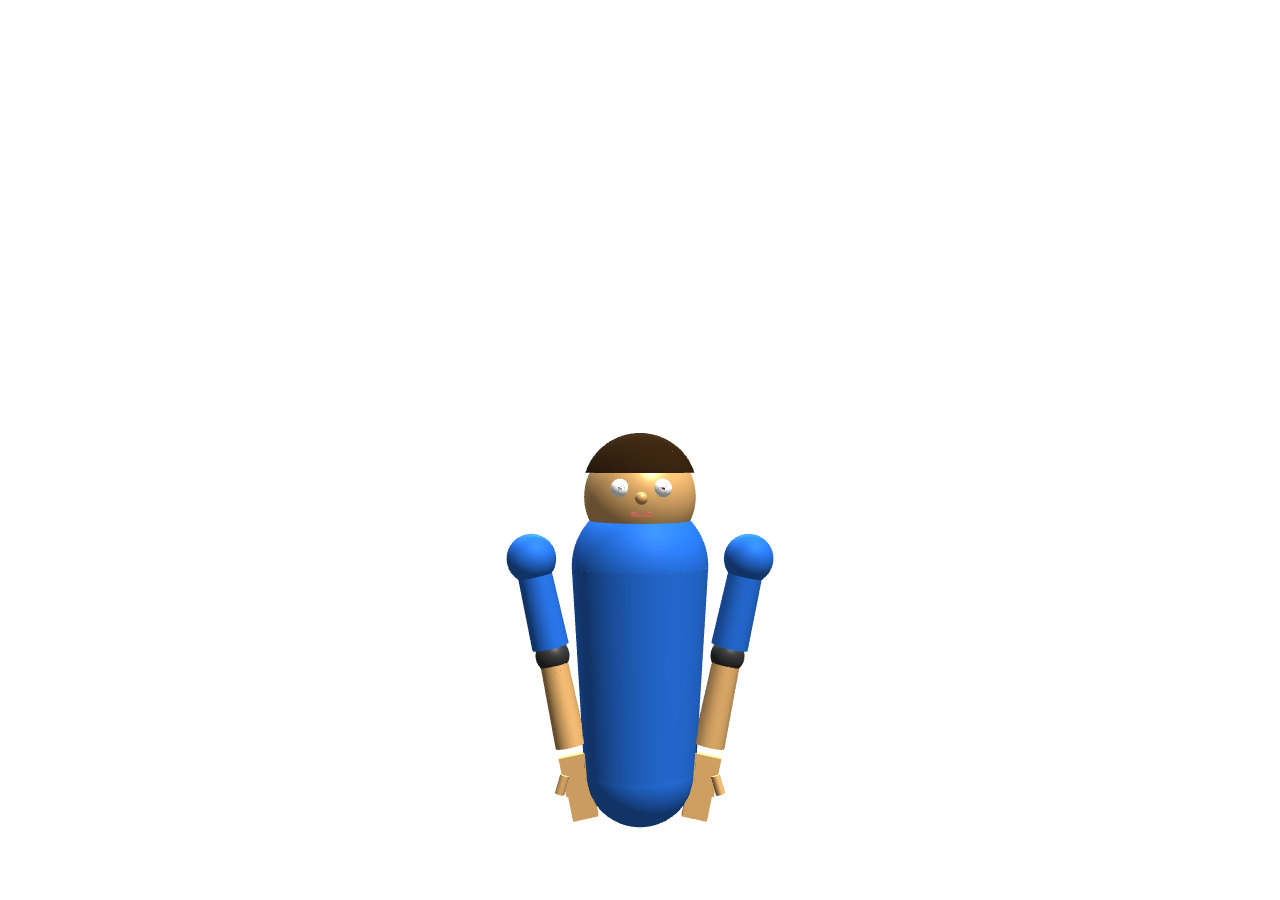
<file: connectvoice_app/assets/html/avatar3d.html>
<!DOCTYPE html>
<html lang="es">
<head>
    <meta charset="UTF-8">
    <meta name="viewport" content="width=device-width, initial-scale=1.0, user-scalable=no">
    <title>LSC Avatar 3D</title>
    <style>
        body { margin: 0; padding: 0; overflow: hidden; background-color: transparent; }
        canvas { display: block; width: 100vw; height: 100vh; }
    </style>
    <script src="three.min.js"></script>
    <script src="tween.min.js"></script>
</head>
<body>
    <script>
        // ═══════════════════════════════════════════════════════════════
        //  DICCIONARIO LSC — 100 SEÑAS
        //  Basado en descripciones reales de la Lengua de Señas Colombiana.
        //  Cada seña = array de keyframes con ángulos en grados.
        //  shoulder:[flexión, abducción, rotación-Z]
        //  elbow:[flexión, 0, 0]   wrist:[flexión, desviación, rotación]
        //  Negativo en shoulder-Z = brazo se separa del cuerpo hacia el lado derecho
        //  Negativo en elbow-X = el antebrazo se dobla hacia arriba
        // ═══════════════════════════════════════════════════════════════
        const DICT = {
// ── SALUDOS Y CORTESÍA ──
// HOLA: Mano abierta cerca de la sien, se mueve hacia afuera (saludo tipo visera)
"hola":[
  {duration:.4, rightArm:{shoulder:[20,0,-70],elbow:[-120,0,0],wrist:[0,0,0]}},
  {duration:.3, rightArm:{shoulder:[20,0,-70],elbow:[-80,0,0],wrist:[0,0,0]}},
  {duration:.3, rightArm:{shoulder:[20,0,-70],elbow:[-120,0,0],wrist:[0,0,0]}}
],
// COMO ESTAS: Ambas manos frente al pecho, dedos en garra, giro/rotación
"como estas":[
  {duration:.5, rightArm:{shoulder:[40,0,-30],elbow:[-100,0,0],wrist:[30,0,0]}, leftArm:{shoulder:[40,0,30],elbow:[-100,0,0],wrist:[30,0,0]}},
  {duration:.5, rightArm:{shoulder:[40,0,-30],elbow:[-100,0,0],wrist:[-30,0,0]}, leftArm:{shoulder:[40,0,30],elbow:[-100,0,0],wrist:[-30,0,0]}},
  {duration:.4, rightArm:{shoulder:[50,0,-40],elbow:[-60,0,0],wrist:[0,0,0]}, leftArm:{shoulder:[50,0,40],elbow:[-60,0,0],wrist:[0,0,0]}}
],
// BIEN: Mano plana toca pecho y se mueve hacia afuera/arriba con pulgar arriba
"bien":[
  {duration:.5, rightArm:{shoulder:[30,0,-10],elbow:[-110,0,0],wrist:[0,0,0]}},
  {duration:.5, rightArm:{shoulder:[40,0,-30],elbow:[-60,0,0],wrist:[20,0,0]}}
],
// MAL: Mano baja desde el pecho con gesto negativo
"mal":[
  {duration:.5, rightArm:{shoulder:[30,0,-10],elbow:[-110,0,0],wrist:[0,0,0]}},
  {duration:.5, rightArm:{shoulder:[10,0,-10],elbow:[-40,0,0],wrist:[-30,0,0]}}
],
// GRACIAS: Mano cerca de barbilla/boca, se desplaza hacia adelante con palma abierta
"gracias":[
  {duration:.5, rightArm:{shoulder:[40,0,-10],elbow:[-130,0,0],wrist:[0,0,0]}},
  {duration:.5, rightArm:{shoulder:[30,0,-20],elbow:[-80,0,0],wrist:[20,0,0]}}
],
// DE NADA: Ambas manos abiertas frente al pecho, se mueven hacia los lados
"de nada":[
  {duration:.5, rightArm:{shoulder:[30,0,-20],elbow:[-90,0,0],wrist:[0,0,0]}, leftArm:{shoulder:[30,0,20],elbow:[-90,0,0],wrist:[0,0,0]}},
  {duration:.5, rightArm:{shoulder:[30,0,-50],elbow:[-60,0,0],wrist:[0,0,0]}, leftArm:{shoulder:[30,0,50],elbow:[-60,0,0],wrist:[0,0,0]}}
],
// POR FAVOR: Mano abierta en el pecho, movimiento circular
"por favor":[
  {duration:.4, rightArm:{shoulder:[30,0,-10],elbow:[-110,0,0],wrist:[0,0,0]}},
  {duration:.4, rightArm:{shoulder:[30,0,-10],elbow:[-110,0,0],wrist:[20,0,0]}},
  {duration:.4, rightArm:{shoulder:[30,0,-10],elbow:[-110,0,0],wrist:[-20,0,0]}}
],
// PERDON: Mano sobre el pecho, movimiento circular suave
"perdon":[
  {duration:.5, rightArm:{shoulder:[25,0,-5],elbow:[-120,0,0],wrist:[0,0,0]}},
  {duration:.4, rightArm:{shoulder:[25,0,-5],elbow:[-120,0,0],wrist:[20,0,0]}},
  {duration:.4, rightArm:{shoulder:[25,0,-5],elbow:[-120,0,0],wrist:[-20,0,0]}}
],
// SI: Puño cerrado, muñeca se flexiona arriba/abajo (como asentir con la mano)
"si":[
  {duration:.3, rightArm:{shoulder:[20,0,-20],elbow:[-100,0,0],wrist:[30,0,0]}},
  {duration:.3, rightArm:{shoulder:[20,0,-20],elbow:[-100,0,0],wrist:[-20,0,0]}},
  {duration:.3, rightArm:{shoulder:[20,0,-20],elbow:[-100,0,0],wrist:[30,0,0]}}
],
// NO: Índice extendido, movimiento lateral (negar)
"no":[
  {duration:.3, rightArm:{shoulder:[20,0,-40],elbow:[-100,0,0],wrist:[0,20,0]}},
  {duration:.3, rightArm:{shoulder:[20,0,-40],elbow:[-100,0,0],wrist:[0,-20,0]}},
  {duration:.3, rightArm:{shoulder:[20,0,-40],elbow:[-100,0,0],wrist:[0,20,0]}}
],
// ── PRONOMBRES ──
// YO: Índice apunta al propio pecho
"yo":[
  {duration:.6, rightArm:{shoulder:[25,0,-5],elbow:[-120,0,0],wrist:[0,0,0]}}
],
// TU: Índice apunta hacia la otra persona
"tu":[
  {duration:.6, rightArm:{shoulder:[20,0,-20],elbow:[-40,0,0],wrist:[0,0,0]}}
],
// EL: Señalar al lado con índice
"el":[
  {duration:.6, rightArm:{shoulder:[10,0,-30],elbow:[-30,0,0],wrist:[0,0,0]}}
],
// ELLA: Similar a él pero con leve diferencia
"ella":[
  {duration:.4, rightArm:{shoulder:[10,0,-30],elbow:[-30,0,0],wrist:[0,0,0]}},
  {duration:.3, rightArm:{shoulder:[10,10,-30],elbow:[-30,0,0],wrist:[0,10,0]}}
],
// NOSOTROS: Índice apunta al pecho y hace arco semicircular
"nosotros":[
  {duration:.5, rightArm:{shoulder:[25,0,-5],elbow:[-120,0,0],wrist:[0,0,0]}},
  {duration:.5, rightArm:{shoulder:[25,20,-30],elbow:[-100,0,0],wrist:[0,0,0]}}
],
// ELLOS: Señalar al frente y barrer
"ellos":[
  {duration:.5, rightArm:{shoulder:[15,0,-25],elbow:[-30,0,0],wrist:[0,0,0]}},
  {duration:.5, rightArm:{shoulder:[15,20,-50],elbow:[-30,0,0],wrist:[0,0,0]}}
],
// MI: Mano plana toca el pecho
"mi":[
  {duration:.6, rightArm:{shoulder:[25,0,-5],elbow:[-125,0,0],wrist:[0,0,0]}}
],
// ── FAMILIA ──
// FAMILIA: Ambas manos en F, unidas, movimiento circular
"familia":[
  {duration:.5, rightArm:{shoulder:[35,0,-30],elbow:[-80,0,0],wrist:[0,0,0]}, leftArm:{shoulder:[35,0,30],elbow:[-80,0,0],wrist:[0,0,0]}},
  {duration:.5, rightArm:{shoulder:[35,0,-50],elbow:[-80,0,0],wrist:[0,0,0]}, leftArm:{shoulder:[35,0,50],elbow:[-80,0,0],wrist:[0,0,0]}},
  {duration:.4, rightArm:{shoulder:[35,0,-30],elbow:[-80,0,0],wrist:[0,0,0]}, leftArm:{shoulder:[35,0,30],elbow:[-80,0,0],wrist:[0,0,0]}}
],
// MAMA: Mano cerca de la mejilla/mentón con movimiento suave
"mama":[
  {duration:.5, rightArm:{shoulder:[35,0,-10],elbow:[-130,0,0],wrist:[0,0,0]}},
  {duration:.4, rightArm:{shoulder:[35,0,-10],elbow:[-130,0,0],wrist:[15,0,0]}},
  {duration:.4, rightArm:{shoulder:[35,0,-10],elbow:[-130,0,0],wrist:[-5,0,0]}}
],
// PAPA: Mano cerca de la sien/frente
"papa":[
  {duration:.5, rightArm:{shoulder:[30,0,-15],elbow:[-130,0,0],wrist:[0,0,0]}},
  {duration:.4, rightArm:{shoulder:[30,10,-15],elbow:[-130,0,0],wrist:[10,0,0]}}
],
// HERMANO: Índices de ambas manos se unen
"hermano":[
  {duration:.5, rightArm:{shoulder:[30,0,-30],elbow:[-90,0,0],wrist:[0,0,0]}, leftArm:{shoulder:[30,0,30],elbow:[-90,0,0],wrist:[0,0,0]}},
  {duration:.5, rightArm:{shoulder:[30,0,-15],elbow:[-90,0,0],wrist:[0,0,0]}, leftArm:{shoulder:[30,0,15],elbow:[-90,0,0],wrist:[0,0,0]}}
],
// HERMANA: Similar a hermano con leve variación
"hermana":[
  {duration:.5, rightArm:{shoulder:[30,0,-30],elbow:[-90,0,0],wrist:[0,0,0]}, leftArm:{shoulder:[30,0,30],elbow:[-90,0,0],wrist:[0,0,0]}},
  {duration:.4, rightArm:{shoulder:[30,0,-15],elbow:[-90,0,0],wrist:[0,10,0]}, leftArm:{shoulder:[30,0,15],elbow:[-90,0,0],wrist:[0,-10,0]}}
],
// HIJO: Mano baja frente al cuerpo (indicando menor altura)
"hijo":[
  {duration:.5, rightArm:{shoulder:[15,0,-15],elbow:[-50,0,0],wrist:[0,0,0]}},
  {duration:.4, rightArm:{shoulder:[10,0,-15],elbow:[-30,0,0],wrist:[0,0,0]}}
],
// HIJA: Similar con leve variación
"hija":[
  {duration:.5, rightArm:{shoulder:[15,0,-15],elbow:[-50,0,0],wrist:[0,0,0]}},
  {duration:.4, rightArm:{shoulder:[10,10,-15],elbow:[-30,0,0],wrist:[0,10,0]}}
],
// AMIGO: Ambas manos enganchan índices frente al cuerpo
"amigo":[
  {duration:.5, rightArm:{shoulder:[30,0,-25],elbow:[-90,0,0],wrist:[0,0,0]}, leftArm:{shoulder:[30,0,25],elbow:[-90,0,0],wrist:[0,0,0]}},
  {duration:.4, rightArm:{shoulder:[30,0,-15],elbow:[-80,0,0],wrist:[0,0,0]}, leftArm:{shoulder:[30,0,15],elbow:[-80,0,0],wrist:[0,0,0]}}
],
// AMOR: Brazos se cruzan sobre el pecho (autoabrazo)
"amor":[
  {duration:.5, rightArm:{shoulder:[30,0,-40],elbow:[-70,0,0],wrist:[0,0,0]}, leftArm:{shoulder:[30,0,40],elbow:[-70,0,0],wrist:[0,0,0]}},
  {duration:.6, rightArm:{shoulder:[40,30,10],elbow:[-120,0,0],wrist:[0,0,0]}, leftArm:{shoulder:[40,-30,-10],elbow:[-120,0,0],wrist:[0,0,0]}}
],
// ── LUGARES ──
// CASA: Ambas manos forman un techo (triángulo) sobre la cabeza
"casa":[
  {duration:.5, rightArm:{shoulder:[60,0,-30],elbow:[-90,0,0],wrist:[0,0,0]}, leftArm:{shoulder:[60,0,30],elbow:[-90,0,0],wrist:[0,0,0]}},
  {duration:.5, rightArm:{shoulder:[60,0,-15],elbow:[-90,0,0],wrist:[0,0,0]}, leftArm:{shoulder:[60,0,15],elbow:[-90,0,0],wrist:[0,0,0]}}
],
// ESCUELA: Mano abierta frente, gesto de enseñar
"escuela":[
  {duration:.5, rightArm:{shoulder:[40,0,-30],elbow:[-80,0,0],wrist:[0,0,0]}},
  {duration:.5, rightArm:{shoulder:[50,0,-40],elbow:[-50,0,0],wrist:[20,0,0]}}
],
// TRABAJO: Ambas manos puño, golpean una sobre otra (martillar)
"trabajo":[
  {duration:.4, rightArm:{shoulder:[30,0,-20],elbow:[-90,0,0],wrist:[0,0,0]}, leftArm:{shoulder:[20,0,10],elbow:[-80,0,0],wrist:[0,0,0]}},
  {duration:.3, rightArm:{shoulder:[30,0,-20],elbow:[-90,0,0],wrist:[20,0,0]}, leftArm:{shoulder:[20,0,10],elbow:[-80,0,0],wrist:[0,0,0]}},
  {duration:.3, rightArm:{shoulder:[30,0,-20],elbow:[-90,0,0],wrist:[-10,0,0]}, leftArm:{shoulder:[20,0,10],elbow:[-80,0,0],wrist:[0,0,0]}}
],
// HOSPITAL, DOCTOR, MEDICINA
"hospital":[
  {duration:.5, rightArm:{shoulder:[25,0,-20],elbow:[-90,0,0],wrist:[0,0,0]}},
  {duration:.5, rightArm:{shoulder:[35,0,-30],elbow:[-60,0,0],wrist:[0,20,0]}}
],
"doctor":[
  {duration:.5, rightArm:{shoulder:[25,0,-10],elbow:[-100,0,0],wrist:[0,0,0]}, leftArm:{shoulder:[15,0,10],elbow:[-60,0,0],wrist:[0,0,0]}},
  {duration:.4, rightArm:{shoulder:[25,0,-10],elbow:[-100,0,0],wrist:[20,0,0]}}
],
"medicina":[
  {duration:.5, rightArm:{shoulder:[20,0,-10],elbow:[-90,0,0],wrist:[0,0,0]}, leftArm:{shoulder:[20,0,10],elbow:[-70,0,0],wrist:[0,0,0]}},
  {duration:.5, rightArm:{shoulder:[20,0,-10],elbow:[-90,0,0],wrist:[20,0,0]}}
],
"ciudad":[
  {duration:.5, rightArm:{shoulder:[40,0,-40],elbow:[-60,0,0],wrist:[0,0,0]}, leftArm:{shoulder:[40,0,40],elbow:[-60,0,0],wrist:[0,0,0]}},
  {duration:.5, rightArm:{shoulder:[40,0,-40],elbow:[-60,0,0],wrist:[20,0,0]}, leftArm:{shoulder:[40,0,40],elbow:[-60,0,0],wrist:[-20,0,0]}}
],
"pais":[
  {duration:.5, rightArm:{shoulder:[30,0,-30],elbow:[-70,0,0],wrist:[0,0,0]}},
  {duration:.5, rightArm:{shoulder:[50,0,-50],elbow:[-30,0,0],wrist:[0,0,0]}}
],
// ── PERSONAS ──
"profesor":[
  {duration:.5, rightArm:{shoulder:[40,0,-20],elbow:[-90,0,0],wrist:[0,0,0]}},
  {duration:.5, rightArm:{shoulder:[50,0,-30],elbow:[-50,0,0],wrist:[0,20,0]}}
],
"estudiante":[
  {duration:.5, rightArm:{shoulder:[45,0,-10],elbow:[-120,0,0],wrist:[0,0,0]}},
  {duration:.5, rightArm:{shoulder:[30,0,-30],elbow:[-70,0,0],wrist:[0,0,0]}}
],
// ── ACCIONES ──
// COMER: Mano (dedos juntos) se lleva a la boca repetidamente
"comer":[
  {duration:.3, rightArm:{shoulder:[40,0,-5],elbow:[-140,0,0],wrist:[0,0,0]}},
  {duration:.3, rightArm:{shoulder:[35,0,-5],elbow:[-120,0,0],wrist:[10,0,0]}},
  {duration:.3, rightArm:{shoulder:[40,0,-5],elbow:[-140,0,0],wrist:[0,0,0]}}
],
// BEBER: Mano simula vaso, se lleva a la boca
"beber":[
  {duration:.5, rightArm:{shoulder:[40,0,-5],elbow:[-130,0,0],wrist:[30,0,0]}},
  {duration:.5, rightArm:{shoulder:[50,0,-5],elbow:[-120,0,0],wrist:[-10,0,0]}}
],
// AGUA: Mano en W cerca de la boca, toca labio/barbilla
"agua":[
  {duration:.4, rightArm:{shoulder:[40,0,-5],elbow:[-135,0,0],wrist:[0,0,0]}},
  {duration:.3, rightArm:{shoulder:[40,0,-5],elbow:[-135,0,0],wrist:[15,0,0]}},
  {duration:.3, rightArm:{shoulder:[40,0,-5],elbow:[-135,0,0],wrist:[-10,0,0]}}
],
// DORMIR: Manos juntas inclinadas al lado de la cara (simulando almohada)
"dormir":[
  {duration:.5, rightArm:{shoulder:[50,0,-10],elbow:[-130,0,0],wrist:[0,0,0]}, leftArm:{shoulder:[50,0,10],elbow:[-130,0,0],wrist:[0,0,0]}},
  {duration:.7, rightArm:{shoulder:[55,15,-10],elbow:[-130,0,0],wrist:[20,0,0]}, leftArm:{shoulder:[55,-15,10],elbow:[-130,0,0],wrist:[20,0,0]}}
],
// DESPERTAR: Ojos cerrados → manos abren desde la cara
"despertar":[
  {duration:.5, rightArm:{shoulder:[55,15,-10],elbow:[-130,0,0],wrist:[20,0,0]}, leftArm:{shoulder:[55,-15,10],elbow:[-130,0,0],wrist:[20,0,0]}},
  {duration:.5, rightArm:{shoulder:[30,0,-30],elbow:[-60,0,0],wrist:[0,0,0]}, leftArm:{shoulder:[30,0,30],elbow:[-60,0,0],wrist:[0,0,0]}}
],
// HABLAR: Mano cerca de la boca, dedos se abren/cierran
"hablar":[
  {duration:.3, rightArm:{shoulder:[35,0,-5],elbow:[-130,0,0],wrist:[0,0,0]}},
  {duration:.3, rightArm:{shoulder:[35,0,-5],elbow:[-130,0,0],wrist:[20,0,0]}},
  {duration:.3, rightArm:{shoulder:[35,0,-5],elbow:[-130,0,0],wrist:[-5,0,0]}}
],
// PENSAR: Índice toca la sien
"pensar":[
  {duration:.5, rightArm:{shoulder:[30,0,-10],elbow:[-140,0,0],wrist:[0,0,0]}},
  {duration:.5, rightArm:{shoulder:[25,0,-10],elbow:[-130,0,0],wrist:[0,0,0]}}
],
// SABER: Similar a pensar, mano se aleja de la sien hacia afuera
"saber":[
  {duration:.5, rightArm:{shoulder:[30,0,-10],elbow:[-140,0,0],wrist:[0,0,0]}},
  {duration:.5, rightArm:{shoulder:[40,0,-20],elbow:[-80,0,0],wrist:[0,0,0]}}
],
// APRENDER: Mano toma de la frente y baja
"aprender":[
  {duration:.5, rightArm:{shoulder:[35,0,-10],elbow:[-140,0,0],wrist:[0,0,0]}},
  {duration:.5, rightArm:{shoulder:[25,0,-10],elbow:[-90,0,0],wrist:[0,0,0]}}
],
// ENTENDER: Chasquido en la sien
"entender":[
  {duration:.4, rightArm:{shoulder:[30,0,-10],elbow:[-140,0,0],wrist:[0,0,0]}},
  {duration:.4, rightArm:{shoulder:[35,0,-15],elbow:[-120,0,0],wrist:[20,0,0]}}
],
// VER: Dedos en V apuntan desde los ojos hacia afuera
"ver":[
  {duration:.5, rightArm:{shoulder:[30,0,-10],elbow:[-140,0,0],wrist:[0,0,0]}},
  {duration:.5, rightArm:{shoulder:[20,0,-20],elbow:[-60,0,0],wrist:[0,0,0]}}
],
// OIR: Mano cerca de la oreja
"oir":[
  {duration:.5, rightArm:{shoulder:[35,0,-10],elbow:[-140,0,0],wrist:[0,0,0]}},
  {duration:.4, rightArm:{shoulder:[40,10,-10],elbow:[-130,0,0],wrist:[0,0,0]}}
],
// SORDO: Señala oreja y cierra
"sordo":[
  {duration:.5, rightArm:{shoulder:[35,0,-10],elbow:[-140,0,0],wrist:[0,0,0]}},
  {duration:.4, rightArm:{shoulder:[35,0,-10],elbow:[-130,0,0],wrist:[0,0,0]}}
],
// OYENTE: Señala oreja y abre
"oyente":[
  {duration:.5, rightArm:{shoulder:[35,0,-10],elbow:[-140,0,0],wrist:[0,0,0]}},
  {duration:.5, rightArm:{shoulder:[40,0,-20],elbow:[-100,0,0],wrist:[0,0,0]}}
],
// IR: Mano apunta hacia adelante y se mueve
"ir":[
  {duration:.5, rightArm:{shoulder:[20,0,-20],elbow:[-70,0,0],wrist:[0,0,0]}},
  {duration:.5, rightArm:{shoulder:[30,0,-30],elbow:[-40,0,0],wrist:[0,0,0]}}
],
// VENIR: Mano de lejos se acerca al cuerpo
"venir":[
  {duration:.5, rightArm:{shoulder:[30,0,-30],elbow:[-40,0,0],wrist:[0,0,0]}},
  {duration:.5, rightArm:{shoulder:[20,0,-10],elbow:[-90,0,0],wrist:[0,0,0]}}
],
// HACER: Ambas manos frente al cuerpo, movimiento alterno
"hacer":[
  {duration:.4, rightArm:{shoulder:[25,0,-20],elbow:[-80,0,0],wrist:[0,0,0]}, leftArm:{shoulder:[25,0,20],elbow:[-80,0,0],wrist:[0,0,0]}},
  {duration:.4, rightArm:{shoulder:[25,0,-20],elbow:[-70,0,0],wrist:[15,0,0]}, leftArm:{shoulder:[25,0,20],elbow:[-70,0,0],wrist:[-15,0,0]}}
],
// QUERER: Manos al pecho, acercar
"querer":[
  {duration:.5, rightArm:{shoulder:[30,0,-20],elbow:[-90,0,0],wrist:[0,0,0]}, leftArm:{shoulder:[30,0,20],elbow:[-90,0,0],wrist:[0,0,0]}},
  {duration:.5, rightArm:{shoulder:[35,0,-10],elbow:[-110,0,0],wrist:[0,0,0]}, leftArm:{shoulder:[35,0,10],elbow:[-110,0,0],wrist:[0,0,0]}}
],
// GUSTAR: Mano en el pecho, movimiento hacia afuera
"gustar":[
  {duration:.5, rightArm:{shoulder:[25,0,-5],elbow:[-120,0,0],wrist:[0,0,0]}},
  {duration:.5, rightArm:{shoulder:[30,0,-15],elbow:[-80,0,0],wrist:[15,0,0]}}
],
// NECESITAR: Mano cierra puño bajando
"necesitar":[
  {duration:.5, rightArm:{shoulder:[25,0,-15],elbow:[-90,0,0],wrist:[0,0,0]}},
  {duration:.4, rightArm:{shoulder:[25,0,-15],elbow:[-90,0,0],wrist:[25,0,0]}},
  {duration:.4, rightArm:{shoulder:[20,0,-15],elbow:[-70,0,0],wrist:[0,0,0]}}
],
// TENER: Mano baja al pecho firme
"tener":[
  {duration:.5, rightArm:{shoulder:[30,0,-20],elbow:[-80,0,0],wrist:[0,0,0]}},
  {duration:.5, rightArm:{shoulder:[25,0,-10],elbow:[-110,0,0],wrist:[0,0,0]}}
],
// JUGAR: Ambas manos sacuden
"jugar":[
  {duration:.3, rightArm:{shoulder:[30,0,-30],elbow:[-70,0,0],wrist:[0,0,0]}, leftArm:{shoulder:[30,0,30],elbow:[-70,0,0],wrist:[0,0,0]}},
  {duration:.3, rightArm:{shoulder:[35,0,-35],elbow:[-60,0,0],wrist:[20,0,0]}, leftArm:{shoulder:[35,0,35],elbow:[-60,0,0],wrist:[-20,0,0]}},
  {duration:.3, rightArm:{shoulder:[30,0,-30],elbow:[-70,0,0],wrist:[-15,0,0]}, leftArm:{shoulder:[30,0,30],elbow:[-70,0,0],wrist:[15,0,0]}}
],
// COMPRAR/PAGAR/DINERO
"comprar":[
  {duration:.5, rightArm:{shoulder:[25,0,-20],elbow:[-80,0,0],wrist:[0,0,0]}, leftArm:{shoulder:[20,0,10],elbow:[-70,0,0],wrist:[0,0,0]}},
  {duration:.4, rightArm:{shoulder:[25,0,-20],elbow:[-60,0,0],wrist:[20,0,0]}}
],
"pagar":[
  {duration:.5, rightArm:{shoulder:[25,0,-15],elbow:[-80,0,0],wrist:[0,0,0]}, leftArm:{shoulder:[20,0,10],elbow:[-60,0,0],wrist:[0,0,0]}},
  {duration:.4, rightArm:{shoulder:[25,0,-15],elbow:[-60,0,0],wrist:[20,0,0]}}
],
"dinero":[
  {duration:.4, rightArm:{shoulder:[25,0,-15],elbow:[-80,0,0],wrist:[0,0,0]}},
  {duration:.3, rightArm:{shoulder:[25,0,-15],elbow:[-80,0,0],wrist:[0,20,0]}},
  {duration:.3, rightArm:{shoulder:[25,0,-15],elbow:[-80,0,0],wrist:[0,-20,0]}}
],
"caro":[
  {duration:.5, rightArm:{shoulder:[25,0,-25],elbow:[-70,0,0],wrist:[0,0,0]}},
  {duration:.5, rightArm:{shoulder:[45,0,-40],elbow:[-30,0,0],wrist:[0,0,0]}}
],
"barato":[
  {duration:.5, rightArm:{shoulder:[25,0,-25],elbow:[-70,0,0],wrist:[0,0,0]}},
  {duration:.5, rightArm:{shoulder:[15,0,-20],elbow:[-80,0,0],wrist:[0,0,0]}}
],
// ── COMIDA ──
"comida":[
  {duration:.3, rightArm:{shoulder:[40,0,-5],elbow:[-140,0,0],wrist:[0,0,0]}},
  {duration:.3, rightArm:{shoulder:[35,0,-5],elbow:[-120,0,0],wrist:[10,0,0]}}
],
"bano":[
  {duration:.5, rightArm:{shoulder:[20,0,-15],elbow:[-80,0,0],wrist:[0,0,0]}},
  {duration:.5, rightArm:{shoulder:[20,0,-15],elbow:[-60,0,0],wrist:[15,0,0]}}
],
// ── EMOCIONES ──
// FELIZ: Manos suben desde el pecho con palmas abiertas
"feliz":[
  {duration:.5, rightArm:{shoulder:[25,0,-15],elbow:[-100,0,0],wrist:[0,0,0]}, leftArm:{shoulder:[25,0,15],elbow:[-100,0,0],wrist:[0,0,0]}},
  {duration:.5, rightArm:{shoulder:[50,0,-40],elbow:[-40,0,0],wrist:[15,0,0]}, leftArm:{shoulder:[50,0,40],elbow:[-40,0,0],wrist:[-15,0,0]}}
],
// TRISTE: Mano baja desde la cara con expresión triste
"triste":[
  {duration:.5, rightArm:{shoulder:[35,0,-10],elbow:[-120,0,0],wrist:[0,0,0]}},
  {duration:.6, rightArm:{shoulder:[15,0,-10],elbow:[-50,0,0],wrist:[-20,0,0]}}
],
// ENOJADO: Puños se tensan frente al cuerpo
"enojado":[
  {duration:.5, rightArm:{shoulder:[30,0,-20],elbow:[-90,0,0],wrist:[0,0,0]}, leftArm:{shoulder:[30,0,20],elbow:[-90,0,0],wrist:[0,0,0]}},
  {duration:.4, rightArm:{shoulder:[45,0,-20],elbow:[-100,0,0],wrist:[25,0,0]}, leftArm:{shoulder:[45,0,20],elbow:[-100,0,0],wrist:[-25,0,0]}}
],
// CANSADO: Manos en hombros, bajan con pesadez
"cansado":[
  {duration:.5, rightArm:{shoulder:[30,0,-15],elbow:[-80,0,0],wrist:[0,0,0]}, leftArm:{shoulder:[30,0,15],elbow:[-80,0,0],wrist:[0,0,0]}},
  {duration:.6, rightArm:{shoulder:[15,0,-10],elbow:[-40,0,0],wrist:[-15,0,0]}, leftArm:{shoulder:[15,0,10],elbow:[-40,0,0],wrist:[15,0,0]}}
],
// ENFERMO: Manos a los lados del estómago/cabeza
"enfermo":[
  {duration:.5, rightArm:{shoulder:[35,0,-10],elbow:[-130,0,0],wrist:[0,0,0]}, leftArm:{shoulder:[25,0,10],elbow:[-100,0,0],wrist:[0,0,0]}},
  {duration:.5, rightArm:{shoulder:[30,0,-10],elbow:[-120,0,0],wrist:[-15,0,0]}, leftArm:{shoulder:[20,0,10],elbow:[-80,0,0],wrist:[15,0,0]}}
],
// ── TIEMPO ──
// HOY: Ambas manos bajan frente al cuerpo
"hoy":[
  {duration:.5, rightArm:{shoulder:[25,0,-25],elbow:[-70,0,0],wrist:[0,0,0]}, leftArm:{shoulder:[25,0,25],elbow:[-70,0,0],wrist:[0,0,0]}},
  {duration:.4, rightArm:{shoulder:[25,0,-25],elbow:[-50,0,0],wrist:[0,0,0]}, leftArm:{shoulder:[25,0,25],elbow:[-50,0,0],wrist:[0,0,0]}}
],
// MAÑANA: Mano en el pecho sube hacia adelante
"manana":[
  {duration:.5, rightArm:{shoulder:[25,0,-20],elbow:[-90,0,0],wrist:[0,0,0]}},
  {duration:.5, rightArm:{shoulder:[40,0,-25],elbow:[-50,0,0],wrist:[15,0,0]}}
],
// AYER: Mano va hacia atrás sobre el hombro
"ayer":[
  {duration:.5, rightArm:{shoulder:[25,0,-20],elbow:[-90,0,0],wrist:[0,0,0]}},
  {duration:.5, rightArm:{shoulder:[10,20,-10],elbow:[-50,0,0],wrist:[-15,0,0]}}
],
"ahora":[
  {duration:.5, rightArm:{shoulder:[25,0,-25],elbow:[-70,0,0],wrist:[0,0,0]}, leftArm:{shoulder:[25,0,25],elbow:[-70,0,0],wrist:[0,0,0]}},
  {duration:.4, rightArm:{shoulder:[25,0,-25],elbow:[-55,0,0],wrist:[0,0,0]}, leftArm:{shoulder:[25,0,25],elbow:[-55,0,0],wrist:[0,0,0]}}
],
"despues":[
  {duration:.5, rightArm:{shoulder:[25,0,-20],elbow:[-80,0,0],wrist:[0,0,0]}},
  {duration:.5, rightArm:{shoulder:[35,0,-30],elbow:[-50,0,0],wrist:[0,0,0]}}
],
"siempre":[
  {duration:.4, rightArm:{shoulder:[30,0,-25],elbow:[-70,0,0],wrist:[0,0,0]}},
  {duration:.3, rightArm:{shoulder:[30,0,-25],elbow:[-70,0,0],wrist:[0,15,0]}},
  {duration:.3, rightArm:{shoulder:[30,0,-25],elbow:[-70,0,0],wrist:[0,-15,0]}}
],
"nunca":[
  {duration:.4, rightArm:{shoulder:[25,0,-40],elbow:[-60,0,0],wrist:[0,0,0]}},
  {duration:.3, rightArm:{shoulder:[25,10,-55],elbow:[-60,0,0],wrist:[0,0,0]}},
  {duration:.3, rightArm:{shoulder:[25,-10,-55],elbow:[-60,0,0],wrist:[0,0,0]}}
],
"tiempo":[
  {duration:.5, rightArm:{shoulder:[25,0,-15],elbow:[-80,0,0],wrist:[0,0,0]}},
  {duration:.4, rightArm:{shoulder:[25,0,-15],elbow:[-80,0,0],wrist:[0,15,0]}}
],
// ── CANTIDADES ──
"mucho":[
  {duration:.5, rightArm:{shoulder:[25,0,-30],elbow:[-60,0,0],wrist:[0,0,0]}, leftArm:{shoulder:[25,0,30],elbow:[-60,0,0],wrist:[0,0,0]}},
  {duration:.5, rightArm:{shoulder:[40,0,-50],elbow:[-30,0,0],wrist:[0,0,0]}, leftArm:{shoulder:[40,0,50],elbow:[-30,0,0],wrist:[0,0,0]}}
],
"poco":[
  {duration:.5, rightArm:{shoulder:[20,0,-15],elbow:[-80,0,0],wrist:[0,0,0]}},
  {duration:.4, rightArm:{shoulder:[20,0,-15],elbow:[-80,0,0],wrist:[10,0,0]}}
],
"grande":[
  {duration:.5, rightArm:{shoulder:[25,0,-50],elbow:[-30,0,0],wrist:[0,0,0]}, leftArm:{shoulder:[25,0,50],elbow:[-30,0,0],wrist:[0,0,0]}},
  {duration:.5, rightArm:{shoulder:[25,0,-70],elbow:[-20,0,0],wrist:[0,0,0]}, leftArm:{shoulder:[25,0,70],elbow:[-20,0,0],wrist:[0,0,0]}}
],
"pequeno":[
  {duration:.5, rightArm:{shoulder:[20,0,-15],elbow:[-80,0,0],wrist:[0,0,0]}, leftArm:{shoulder:[20,0,15],elbow:[-80,0,0],wrist:[0,0,0]}},
  {duration:.5, rightArm:{shoulder:[20,0,-12],elbow:[-80,0,0],wrist:[0,0,0]}, leftArm:{shoulder:[20,0,12],elbow:[-80,0,0],wrist:[0,0,0]}}
],
// ── COLORES ──
"color":[
  {duration:.4, rightArm:{shoulder:[30,0,-10],elbow:[-120,0,0],wrist:[0,0,0]}},
  {duration:.3, rightArm:{shoulder:[30,0,-10],elbow:[-120,0,0],wrist:[0,15,0]}},
  {duration:.3, rightArm:{shoulder:[30,0,-10],elbow:[-120,0,0],wrist:[0,-15,0]}}
],
"rojo":[
  {duration:.5, rightArm:{shoulder:[30,0,-5],elbow:[-130,0,0],wrist:[0,0,0]}},
  {duration:.4, rightArm:{shoulder:[30,0,-5],elbow:[-115,0,0],wrist:[15,0,0]}}
],
"azul":[
  {duration:.5, rightArm:{shoulder:[20,0,-15],elbow:[-90,0,0],wrist:[0,0,0]}},
  {duration:.5, rightArm:{shoulder:[20,0,-15],elbow:[-75,0,0],wrist:[0,15,0]}}
],
"amarillo":[
  {duration:.4, rightArm:{shoulder:[25,0,-15],elbow:[-80,0,0],wrist:[0,0,0]}},
  {duration:.3, rightArm:{shoulder:[25,0,-15],elbow:[-80,0,0],wrist:[15,0,0]}},
  {duration:.3, rightArm:{shoulder:[25,0,-15],elbow:[-80,0,0],wrist:[-15,0,0]}}
],
"verde":[
  {duration:.5, rightArm:{shoulder:[20,0,-20],elbow:[-75,0,0],wrist:[0,0,0]}},
  {duration:.5, rightArm:{shoulder:[25,0,-20],elbow:[-55,0,0],wrist:[15,0,0]}}
],
"blanco":[
  {duration:.5, rightArm:{shoulder:[25,0,-10],elbow:[-110,0,0],wrist:[0,0,0]}},
  {duration:.5, rightArm:{shoulder:[30,0,-15],elbow:[-70,0,0],wrist:[0,0,0]}}
],
"negro":[
  {duration:.5, rightArm:{shoulder:[25,0,-10],elbow:[-110,0,0],wrist:[0,0,0]}},
  {duration:.4, rightArm:{shoulder:[25,10,-10],elbow:[-95,0,0],wrist:[0,0,0]}}
],
// ── DIAS ──
"lunes":[{duration:.5,rightArm:{shoulder:[25,0,-25],elbow:[-80,0,0],wrist:[0,0,0]}},{duration:.4,rightArm:{shoulder:[35,0,-25],elbow:[-60,0,0],wrist:[15,0,0]}}],
"martes":[{duration:.5,rightArm:{shoulder:[25,0,-25],elbow:[-80,0,0],wrist:[0,0,0]}},{duration:.4,rightArm:{shoulder:[35,0,-25],elbow:[-60,0,0],wrist:[0,15,0]}}],
"miercoles":[{duration:.4,rightArm:{shoulder:[25,0,-25],elbow:[-80,0,0],wrist:[0,0,0]}},{duration:.3,rightArm:{shoulder:[35,0,-30],elbow:[-60,0,0],wrist:[15,0,0]}},{duration:.3,rightArm:{shoulder:[25,0,-25],elbow:[-80,0,0],wrist:[-10,0,0]}}],
"jueves":[{duration:.5,rightArm:{shoulder:[25,0,-25],elbow:[-80,0,0],wrist:[0,0,0]}},{duration:.4,rightArm:{shoulder:[35,0,-25],elbow:[-55,0,0],wrist:[0,0,0]}}],
"viernes":[{duration:.5,rightArm:{shoulder:[25,0,-25],elbow:[-80,0,0],wrist:[0,0,0]}},{duration:.4,rightArm:{shoulder:[25,0,-25],elbow:[-65,0,0],wrist:[15,0,0]}}],
"sabado":[{duration:.5,rightArm:{shoulder:[25,0,-25],elbow:[-80,0,0],wrist:[0,0,0]}},{duration:.5,rightArm:{shoulder:[35,0,-35],elbow:[-55,0,0],wrist:[0,15,0]}}],
"domingo":[{duration:.5,rightArm:{shoulder:[25,0,-25],elbow:[-80,0,0],wrist:[0,0,0]}},{duration:.5,rightArm:{shoulder:[45,0,-20],elbow:[-45,0,0],wrist:[0,0,0]}}],
// ── SALUDOS COMPUESTOS ──
"buenos dias":[
  {duration:.4, rightArm:{shoulder:[20,0,-70],elbow:[-100,0,0],wrist:[0,0,0]}},
  {duration:.3, rightArm:{shoulder:[20,0,-70],elbow:[-70,0,0],wrist:[0,0,0]}},
  {duration:.4, rightArm:{shoulder:[50,0,-30],elbow:[-50,0,0],wrist:[15,0,0]}}
],
"buenas tardes":[
  {duration:.4, rightArm:{shoulder:[20,0,-70],elbow:[-100,0,0],wrist:[0,0,0]}},
  {duration:.3, rightArm:{shoulder:[20,0,-70],elbow:[-70,0,0],wrist:[0,0,0]}},
  {duration:.4, rightArm:{shoulder:[30,0,-30],elbow:[-70,0,0],wrist:[15,0,0]}}
],
"buenas noches":[
  {duration:.4, rightArm:{shoulder:[20,0,-70],elbow:[-100,0,0],wrist:[0,0,0]}},
  {duration:.3, rightArm:{shoulder:[20,0,-70],elbow:[-70,0,0],wrist:[0,0,0]}},
  {duration:.5, rightArm:{shoulder:[55,15,-10],elbow:[-130,0,0],wrist:[20,0,0]}}
],
// ── PREGUNTAS ──
"que":[{duration:.4,rightArm:{shoulder:[25,0,-35],elbow:[-80,0,0],wrist:[0,0,0]}},{duration:.4,rightArm:{shoulder:[40,0,-35],elbow:[-50,0,0],wrist:[0,0,0]}}],
"quien":[{duration:.5,rightArm:{shoulder:[25,0,-30],elbow:[-90,0,0],wrist:[15,0,0]}},{duration:.4,rightArm:{shoulder:[25,0,-30],elbow:[-90,0,0],wrist:[-15,0,0]}}],
"cuando":[{duration:.5,rightArm:{shoulder:[30,0,-25],elbow:[-75,0,0],wrist:[0,0,0]}},{duration:.4,rightArm:{shoulder:[30,10,-25],elbow:[-75,0,0],wrist:[15,0,0]}}],
"donde":[{duration:.4,rightArm:{shoulder:[25,0,-35],elbow:[-65,0,0],wrist:[0,0,0]}},{duration:.4,rightArm:{shoulder:[25,0,-35],elbow:[-65,0,0],wrist:[0,15,0]}},{duration:.3,rightArm:{shoulder:[25,0,-35],elbow:[-65,0,0],wrist:[0,-15,0]}}],
"por que":[{duration:.5,rightArm:{shoulder:[30,0,-30],elbow:[-80,0,0],wrist:[0,0,0]}},{duration:.5,rightArm:{shoulder:[40,0,-30],elbow:[-50,0,0],wrist:[20,0,0]}}],
"cuanto":[{duration:.5,rightArm:{shoulder:[30,0,-30],elbow:[-70,0,0],wrist:[0,0,0]},leftArm:{shoulder:[30,0,30],elbow:[-70,0,0],wrist:[0,0,0]}},{duration:.5,rightArm:{shoulder:[40,0,-40],elbow:[-45,0,0],wrist:[0,0,0]},leftArm:{shoulder:[40,0,40],elbow:[-45,0,0],wrist:[0,0,0]}}],
// ── EXTRAS ──
"nombre":[{duration:.5,rightArm:{shoulder:[25,0,-20],elbow:[-90,0,0],wrist:[0,0,0]}},{duration:.5,rightArm:{shoulder:[25,0,-20],elbow:[-90,0,0],wrist:[0,15,0]}}],
"ayuda":[{duration:.5,rightArm:{shoulder:[25,0,-25],elbow:[-70,0,0],wrist:[0,0,0]},leftArm:{shoulder:[25,0,25],elbow:[-70,0,0],wrist:[0,0,0]}},{duration:.5,rightArm:{shoulder:[45,0,-35],elbow:[-35,0,0],wrist:[0,0,0]},leftArm:{shoulder:[45,0,35],elbow:[-35,0,0],wrist:[0,0,0]}}],
"perro":[{duration:.4,rightArm:{shoulder:[20,0,-15],elbow:[-80,0,0],wrist:[0,0,0]}},{duration:.3,rightArm:{shoulder:[20,0,-15],elbow:[-80,0,0],wrist:[15,0,0]}},{duration:.3,rightArm:{shoulder:[20,0,-15],elbow:[-80,0,0],wrist:[-10,0,0]}}],
"gato":[{duration:.5,rightArm:{shoulder:[30,0,-10],elbow:[-120,0,0],wrist:[0,0,0]}},{duration:.4,rightArm:{shoulder:[30,0,-10],elbow:[-110,0,0],wrist:[0,15,0]}}],
"libro":[{duration:.5,rightArm:{shoulder:[20,0,-20],elbow:[-70,0,0],wrist:[0,0,0]},leftArm:{shoulder:[20,0,20],elbow:[-70,0,0],wrist:[0,0,0]}},{duration:.5,rightArm:{shoulder:[25,0,-25],elbow:[-55,0,0],wrist:[25,0,0]},leftArm:{shoulder:[25,0,25],elbow:[-55,0,0],wrist:[-25,0,0]}}],
"telefono":[{duration:.5,rightArm:{shoulder:[30,0,-10],elbow:[-135,0,0],wrist:[0,0,0]}},{duration:.4,rightArm:{shoulder:[30,0,-10],elbow:[-135,0,0],wrist:[15,0,0]}}],
"carro":[{duration:.4,rightArm:{shoulder:[25,0,-25],elbow:[-80,0,0],wrist:[0,0,0]},leftArm:{shoulder:[25,0,25],elbow:[-80,0,0],wrist:[0,0,0]}},{duration:.3,rightArm:{shoulder:[25,0,-25],elbow:[-80,0,0],wrist:[15,0,0]},leftArm:{shoulder:[25,0,25],elbow:[-80,0,0],wrist:[-15,0,0]}},{duration:.3,rightArm:{shoulder:[25,0,-25],elbow:[-80,0,0],wrist:[-15,0,0]},leftArm:{shoulder:[25,0,25],elbow:[-80,0,0],wrist:[15,0,0]}}],
"mundo":[{duration:.5,rightArm:{shoulder:[30,0,-30],elbow:[-60,0,0],wrist:[0,0,0]},leftArm:{shoulder:[30,0,30],elbow:[-60,0,0],wrist:[0,0,0]}},{duration:.5,rightArm:{shoulder:[30,0,-30],elbow:[-60,0,0],wrist:[15,0,0]},leftArm:{shoulder:[30,0,30],elbow:[-60,0,0],wrist:[-15,0,0]}}],
"adios":[{duration:.4,rightArm:{shoulder:[20,0,-60],elbow:[-90,0,0],wrist:[0,0,0]}},{duration:.3,rightArm:{shoulder:[20,0,-60],elbow:[-70,0,0],wrist:[15,0,0]}},{duration:.3,rightArm:{shoulder:[20,0,-60],elbow:[-90,0,0],wrist:[-10,0,0]}}]
};

        // ═══════════════════════════════════════════════════════════
        //  THREE.JS SCENE + PROFESSIONAL AVATAR
        // ═══════════════════════════════════════════════════════════
        let scene, camera, renderer;
        let rightShoulder, rightElbow, rightWrist;
        let leftShoulder, leftElbow, leftWrist;
        let head;
        let avatarSkinMat, avatarShirtMat;
        let isAnimating = false;

        init();
        animate();

        function init() {
            scene = new THREE.Scene();
            scene.background = null;

            camera = new THREE.PerspectiveCamera(45, window.innerWidth / window.innerHeight, 0.1, 100);
            camera.position.set(0, 1.2, 3.5);

            renderer = new THREE.WebGLRenderer({ antialias: true, alpha: true });
            renderer.setSize(window.innerWidth, window.innerHeight);
            renderer.setPixelRatio(window.devicePixelRatio);
            renderer.shadowMap.enabled = true;
            renderer.shadowMap.type = THREE.PCFSoftShadowMap;
            document.body.appendChild(renderer.domElement);

            var ambient = new THREE.AmbientLight(0xffffff, 0.5);
            scene.add(ambient);

            var keyLight = new THREE.DirectionalLight(0xffffff, 0.9);
            keyLight.position.set(2, 5, 3);
            keyLight.castShadow = true;
            keyLight.shadow.camera.top = 2;
            keyLight.shadow.camera.bottom = -2;
            keyLight.shadow.camera.left = -2;
            keyLight.shadow.camera.right = 2;
            keyLight.shadow.mapSize.width = 1024;
            keyLight.shadow.mapSize.height = 1024;
            scene.add(keyLight);

            var fillLight = new THREE.DirectionalLight(0xaaccff, 0.4);
            fillLight.position.set(-2, 3, -3);
            scene.add(fillLight);

            var rimLight = new THREE.DirectionalLight(0xffddaa, 0.3);
            rimLight.position.set(0, 2, -4);
            scene.add(rimLight);

            buildAvatar();
            window.addEventListener('resize', onWindowResize);
        }

        function buildAvatar() {
            avatarSkinMat = new THREE.MeshStandardMaterial({ color: 0xe0ac69, roughness: 0.4, metalness: 0.1 });
            avatarShirtMat = new THREE.MeshStandardMaterial({ color: 0x2266cc, roughness: 0.6 });
            var darkMat = new THREE.MeshStandardMaterial({ color: 0x222222, roughness: 0.8 });
            var jointMat = new THREE.MeshStandardMaterial({ color: 0x444444, roughness: 0.5, metalness: 0.3 });

            var group = new THREE.Group();

            // Torso
            var torso = new THREE.Mesh(new THREE.CylinderGeometry(0.22, 0.18, 0.65, 32), avatarShirtMat);
            torso.position.y = 0.5; torso.castShadow = true; torso.receiveShadow = true;
            group.add(torso);
            var topCap = new THREE.Mesh(new THREE.SphereGeometry(0.22, 32, 16, 0, Math.PI*2, 0, Math.PI/2), avatarShirtMat);
            topCap.position.y = 0.825; topCap.castShadow = true; group.add(topCap);
            var botCap = new THREE.Mesh(new THREE.SphereGeometry(0.18, 32, 16, 0, Math.PI*2, Math.PI/2, Math.PI/2), avatarShirtMat);
            botCap.position.y = 0.175; group.add(botCap);

            // Head
            head = new THREE.Group();
            head.position.y = 1.05;
            var neck = new THREE.Mesh(new THREE.CylinderGeometry(0.06, 0.07, 0.08, 16), avatarSkinMat);
            neck.position.y = -0.08; head.add(neck);
            var headMesh = new THREE.Mesh(new THREE.SphereGeometry(0.18, 32, 32), avatarSkinMat);
            headMesh.castShadow = true; head.add(headMesh);
            var hair = new THREE.Mesh(new THREE.SphereGeometry(0.185, 32, 16, 0, Math.PI*2, 0, Math.PI/2.5),
                new THREE.MeshStandardMaterial({ color: 0x2a1a0a, roughness: 0.9 }));
            hair.position.y = 0.02; head.add(hair);
            [-1,1].forEach(function(sign) {
                var ew = new THREE.Mesh(new THREE.SphereGeometry(0.03,16,16), new THREE.MeshStandardMaterial({color:0xffffff}));
                ew.position.set(sign*0.065,0.03,0.155); head.add(ew);
                var ir = new THREE.Mesh(new THREE.SphereGeometry(0.015,16,16), new THREE.MeshStandardMaterial({color:0x3d2b1f}));
                ir.position.set(sign*0.065,0.03,0.17); head.add(ir);
            });
            var mouth = new THREE.Mesh(new THREE.BoxGeometry(0.06,0.012,0.015), new THREE.MeshStandardMaterial({color:0xcc6655}));
            mouth.position.set(0,-0.05,0.165); head.add(mouth);
            var nose = new THREE.Mesh(new THREE.SphereGeometry(0.02,16,16), avatarSkinMat);
            nose.position.set(0,0,0.175); head.add(nose);
            group.add(head);

            // Arms
            function createArm(isLeft) {
                var sign = isLeft ? 1 : -1;
                var shoulder = new THREE.Group();
                shoulder.position.set(sign * 0.35, 0.85, 0);
                var sj = new THREE.Mesh(new THREE.SphereGeometry(0.08,16,16), avatarShirtMat);
                sj.castShadow = true; shoulder.add(sj);
                var ua = new THREE.Mesh(new THREE.CylinderGeometry(0.055,0.06,0.26,16), avatarShirtMat);
                ua.position.y = -0.16; ua.castShadow = true; shoulder.add(ua);

                var elbow = new THREE.Group();
                elbow.position.y = -0.32; shoulder.add(elbow);
                var ej = new THREE.Mesh(new THREE.SphereGeometry(0.055,16,16), jointMat);
                ej.castShadow = true; elbow.add(ej);
                var la = new THREE.Mesh(new THREE.CylinderGeometry(0.045,0.05,0.26,16), avatarSkinMat);
                la.position.y = -0.16; la.castShadow = true; elbow.add(la);

                var wrist = new THREE.Group();
                wrist.position.y = -0.32; elbow.add(wrist);
                var hand = new THREE.Mesh(new THREE.BoxGeometry(0.09,0.12,0.04), avatarSkinMat);
                hand.position.y = -0.06; hand.castShadow = true; wrist.add(hand);
                var fingers = new THREE.Mesh(new THREE.BoxGeometry(0.08,0.08,0.03), avatarSkinMat);
                fingers.position.y = -0.16; fingers.castShadow = true; wrist.add(fingers);
                var thumb = new THREE.Mesh(new THREE.CylinderGeometry(0.015,0.015,0.06,8), avatarSkinMat);
                thumb.position.set(sign*0.05,-0.08,0.02); thumb.rotation.z = sign*0.5; wrist.add(thumb);

                return { shoulder: shoulder, elbow: elbow, wrist: wrist };
            }

            var rArm = createArm(false);
            rightShoulder = rArm.shoulder; rightElbow = rArm.elbow; rightWrist = rArm.wrist;
            group.add(rightShoulder);

            var lArm = createArm(true);
            leftShoulder = lArm.shoulder; leftElbow = lArm.elbow; leftWrist = lArm.wrist;
            group.add(leftShoulder);

            scene.add(group);
            resetPose();
        }

        function resetPose() {
            rightShoulder.rotation.set(0, 0, 0.2);
            rightElbow.rotation.set(-0.1, 0, 0);
            rightWrist.rotation.set(0, 0, 0);
            leftShoulder.rotation.set(0, 0, -0.2);
            leftElbow.rotation.set(-0.1, 0, 0);
            leftWrist.rotation.set(0, 0, 0);
        }

        function onWindowResize() {
            camera.aspect = window.innerWidth / window.innerHeight;
            camera.updateProjectionMatrix();
            renderer.setSize(window.innerWidth, window.innerHeight);
        }

        function animate() {
            requestAnimationFrame(animate);
            TWEEN.update();
            if (!isAnimating && head) {
                var t = Date.now() * 0.002;
                head.rotation.y = Math.sin(t * 0.5) * 0.04;
                head.rotation.x = Math.sin(t * 0.3) * 0.015;
                rightShoulder.rotation.z = 0.2 + Math.sin(t) * 0.015;
                leftShoulder.rotation.z = -0.2 - Math.sin(t) * 0.015;
            }
            renderer.render(scene, camera);
        }

        // ═══════════════════════════════════════════════════════════
        //  ANIMATION ENGINE
        // ═══════════════════════════════════════════════════════════
        var deg2rad = Math.PI / 180;

        function playFrames(frames, onComplete) {
            isAnimating = true;
            var current = 0;

            function nextFrame() {
                if (current >= frames.length) {
                    new TWEEN.Tween(rightShoulder.rotation).to({x:0,y:0,z:0.2},400).easing(TWEEN.Easing.Quadratic.Out).start();
                    new TWEEN.Tween(rightElbow.rotation).to({x:-0.1,y:0,z:0},400).easing(TWEEN.Easing.Quadratic.Out).start();
                    new TWEEN.Tween(rightWrist.rotation).to({x:0,y:0,z:0},400).easing(TWEEN.Easing.Quadratic.Out).start();
                    new TWEEN.Tween(leftShoulder.rotation).to({x:0,y:0,z:-0.2},400).easing(TWEEN.Easing.Quadratic.Out).start();
                    new TWEEN.Tween(leftElbow.rotation).to({x:-0.1,y:0,z:0},400).easing(TWEEN.Easing.Quadratic.Out).start();
                    new TWEEN.Tween(leftWrist.rotation).to({x:0,y:0,z:0},400).easing(TWEEN.Easing.Quadratic.Out).onComplete(function(){
                        isAnimating = false;
                        if(onComplete) onComplete();
                    }).start();
                    return;
                }
                var f = frames[current];
                var dur = f.duration * 1000;
                if(f.rightArm) {
                    new TWEEN.Tween(rightShoulder.rotation).to({x:f.rightArm.shoulder[0]*deg2rad,y:f.rightArm.shoulder[1]*deg2rad,z:f.rightArm.shoulder[2]*deg2rad},dur).easing(TWEEN.Easing.Quadratic.Out).start();
                    new TWEEN.Tween(rightElbow.rotation).to({x:f.rightArm.elbow[0]*deg2rad,y:f.rightArm.elbow[1]*deg2rad,z:f.rightArm.elbow[2]*deg2rad},dur).easing(TWEEN.Easing.Quadratic.Out).start();
                    new TWEEN.Tween(rightWrist.rotation).to({x:f.rightArm.wrist[0]*deg2rad,y:f.rightArm.wrist[1]*deg2rad,z:f.rightArm.wrist[2]*deg2rad},dur).easing(TWEEN.Easing.Quadratic.Out).start();
                }
                if(f.leftArm) {
                    new TWEEN.Tween(leftShoulder.rotation).to({x:f.leftArm.shoulder[0]*deg2rad,y:f.leftArm.shoulder[1]*deg2rad,z:f.leftArm.shoulder[2]*deg2rad},dur).easing(TWEEN.Easing.Quadratic.Out).start();
                    new TWEEN.Tween(leftElbow.rotation).to({x:f.leftArm.elbow[0]*deg2rad,y:f.leftArm.elbow[1]*deg2rad,z:f.leftArm.elbow[2]*deg2rad},dur).easing(TWEEN.Easing.Quadratic.Out).start();
                    new TWEEN.Tween(leftWrist.rotation).to({x:f.leftArm.wrist[0]*deg2rad,y:f.leftArm.wrist[1]*deg2rad,z:f.leftArm.wrist[2]*deg2rad},dur).easing(TWEEN.Easing.Quadratic.Out).start();
                }
                current++;
                setTimeout(nextFrame, dur);
            }
            nextFrame();
        }

        // ═══════════════════════════════════════════════════════════
        //  TEXT NORMALIZATION (removes accents so "cómo estás" → "como estas")
        // ═══════════════════════════════════════════════════════════
        function normalize(str) {
            // Remove accents/diacritics
            var map = {'á':'a','é':'e','í':'i','ó':'o','ú':'u','ñ':'n','ü':'u'};
            var result = str.toLowerCase();
            for (var k in map) {
                result = result.split(k).join(map[k]);
            }
            return result.replace(/[.,¿?!¡;:()]/g, '').trim();
        }

        // ═══════════════════════════════════════════════════════════
        //  FLUTTER API
        // ═══════════════════════════════════════════════════════════
        window.signSentence = function(text) {
            var clean = normalize(text);
            if (!clean) return;

            // Check full phrase first (e.g. "como estas")
            if (DICT[clean]) {
                playFrames(DICT[clean]);
                return;
            }

            var words = clean.split(/\s+/).filter(function(w) { return w.length > 0; });
            var idx = 0;

            function nextWord() {
                if (idx >= words.length) return;

                // Try 3-word match
                if (idx + 2 < words.length) {
                    var three = words[idx] + ' ' + words[idx+1] + ' ' + words[idx+2];
                    if (DICT[three]) { idx += 3; playFrames(DICT[three], nextWord); return; }
                }
                // Try 2-word match (e.g. "como estas", "buenos dias")
                if (idx + 1 < words.length) {
                    var two = words[idx] + ' ' + words[idx+1];
                    if (DICT[two]) { idx += 2; playFrames(DICT[two], nextWord); return; }
                }
                // Single word match
                var w = words[idx];
                idx++;
                if (DICT[w]) {
                    playFrames(DICT[w], nextWord);
                } else {
                    // Skip unknown words, continue
                    nextWord();
                }
            }
            nextWord();
        };

        window.signWord = function(word) {
            var w = normalize(word);
            if (DICT[w]) playFrames(DICT[w]);
        };

        window.spellWord = function(word, onComplete) {
            var frames = [];
            for (var i = 0; i < Math.min(word.length, 8); i++) {
                frames.push({ duration: 0.3, rightArm: { shoulder: [0,0,-45], elbow: [-90,0,0], wrist: [0,0,(i%2===0?20:-20)] } });
            }
            playFrames(frames, onComplete);
        };

        window.setAvatarSkin = function(colorHex) { if(avatarSkinMat) avatarSkinMat.color.setHex(colorHex); };
        window.setAvatarShirt = function(colorHex) { if(avatarShirtMat) avatarShirtMat.color.setHex(colorHex); };
    </script>
</body>
</html>
</file>
